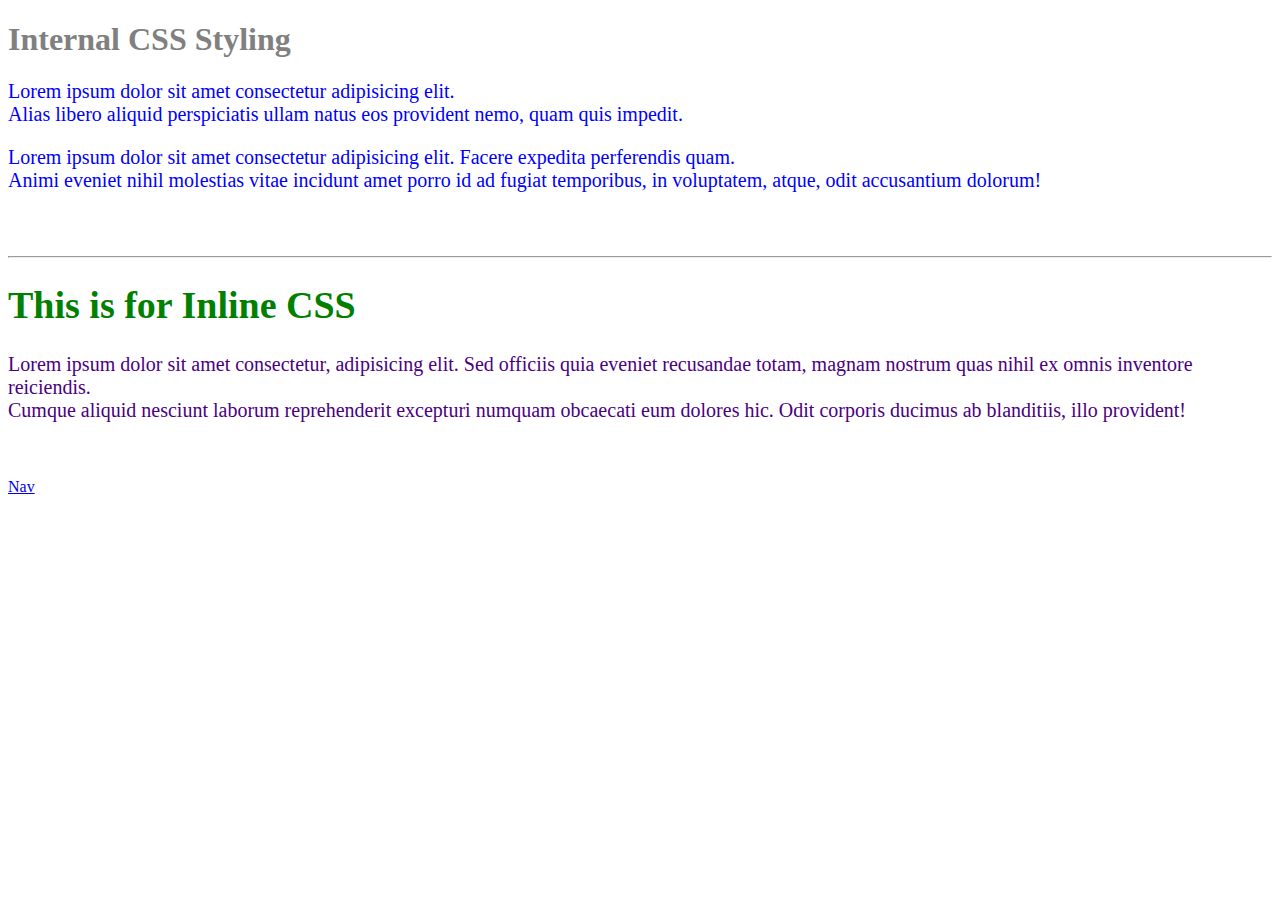
<file: index.html>
<!DOCTYPE html>
<html lang="en">
<head>
  <meta charset="UTF-8">
  <meta name="viewport" content="width=device-width, initial-scale=1.0">
  <meta http-equiv="X-UA-Compatible" content="ie=edge">
  <!-- <link rel="stylesheet" href="./style.css" type="text/css"> -->
  <title>EUGENE</title>

  <style>
    h1{
      color: gray;
    }

    p{
      color:blue;
      font-size:20px;
    }
  </style>

</head>
<body>
  
  <div class="paragraphs">
  <h1>Internal CSS Styling</h1>
  <p>Lorem ipsum dolor sit amet consectetur adipisicing elit. <br> Alias libero aliquid perspiciatis ullam natus eos provident nemo, quam quis impedit.</p>

 
  <p>Lorem ipsum dolor sit amet consectetur adipisicing elit. Facere expedita perferendis quam. <br> Animi eveniet nihil molestias vitae incidunt amet porro id ad fugiat temporibus, in voluptatem, atque, odit accusantium dolorum!</p>
  <br>
  <br>  
  <hr>
  <h1 style="color:green; font-size:38px;">This is for Inline CSS </h1>
  
  <p style="color: indigo; font-size:20px;">Lorem ipsum dolor sit amet consectetur, adipisicing elit. Sed officiis quia eveniet recusandae totam, magnam nostrum quas nihil ex omnis inventore reiciendis. <br> Cumque aliquid nesciunt laborum reprehenderit excepturi numquam obcaecati eum dolores hic. Odit corporis ducimus ab blanditiis, illo provident!</p>
  <br>
  <br>
<a href="./navbar.html">Nav</a>
</body>
</html>
</file>
<file: style.css>
/*Adding 0 padding and margin to the page*/
body{
    padding: 0%;
    margin: 0%;
}

/* giving all paragraphs margin size */
p{
    margin: 30px;
}

/* styling the navbar */
nav{
    width: 100%;
    height: 70px;
    background-color: black;
    color: white;
}

.logo{
    font-size:2em;
    padding:10px;
}

ul{
    display: inline-flex;
    float: right;
    margin: 0px;    
}

li{
    padding:10px;
    list-style-type: none;
}

a{
    text-decoration: none;
    font-size: 0.8em;
}

/* hover effect added */
li:hover{
    background-color: white;
}
</file>
